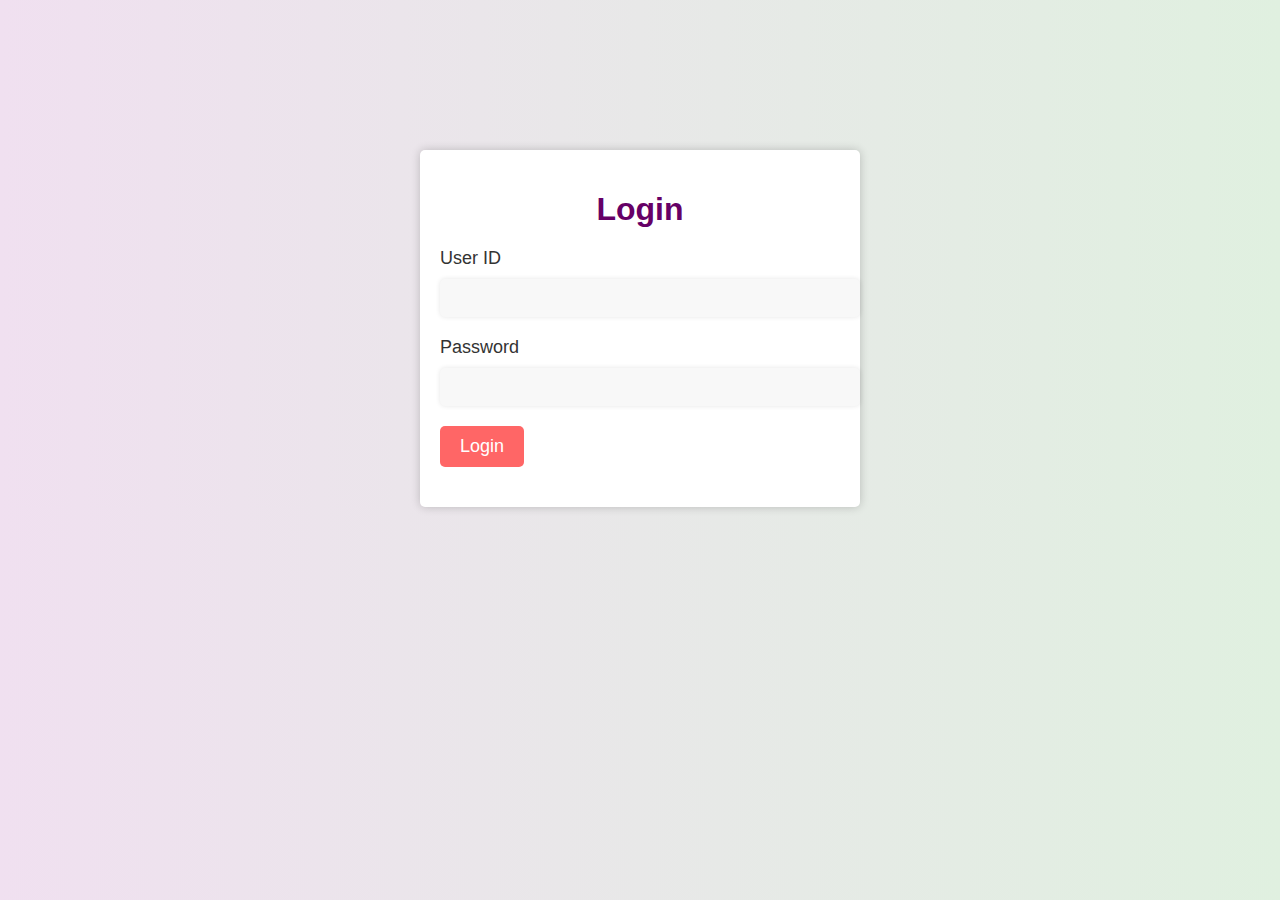
<file: DataScienceChallengeLibrary/templates/login.html>
<!DOCTYPE html>
<html>
<head>
    <title>Login</title>
    <style>
        body {
            margin: 0;
            padding: 0;
            font-family: 'Segoe UI', Tahoma, Geneva, Verdana, sans-serif;
            background-color: #f0e0f0;
            background-image: linear-gradient(to right, #f0e0f0, #e0f0e0);
        }

        .container {
            max-width: 400px;
            margin: 0 auto;
            padding: 20px;
            background-color: #fff;
            box-shadow: 0 0 10px rgba(0, 0, 0, 0.2);
            border-radius: 5px;
            margin-top: 150px;
        }

        h1 {
            color: #660066;
            text-align: center;
            font-size: 32px;
            margin-bottom: 20px;
        }

        form {
            margin-bottom: 20px;
        }

        label {
            display: block;
            margin-bottom: 10px;
            color: #333;
            font-size: 18px;
        }

        input[type="text"],
        input[type="password"] {
            width: 100%;
            padding: 10px;
            margin-bottom: 20px;
            border: none;
            border-radius: 5px;
            background-color: #f8f8f8;
            color: #333;
            font-size: 16px;
            box-shadow: 0 0 5px rgba(0, 0, 0, 0.1);
        }

        input[type="submit"] {
            background-color: #ff6666;
            color: white;
            padding: 10px 20px;
            border: none;
            border-radius: 5px;
            cursor: pointer;
            font-size: 18px;
            transition: background-color 0.3s;
        }

        input[type="submit"]:hover {
            background-color: #ff3333;
        }
    </style>
</head>
<body>
    <div class="container">
        <h1>Login</h1>
        <form method="POST">
            <label for="user_id">User ID</label>
            <input type="text" id="user_id" name="user_id" required>
            <label for="password">Password</label>
            <input type="password" id="password" name="password" required>
            <input type="submit" value="Login">
        </form>
    </div>
</body>
</html>
</file>
